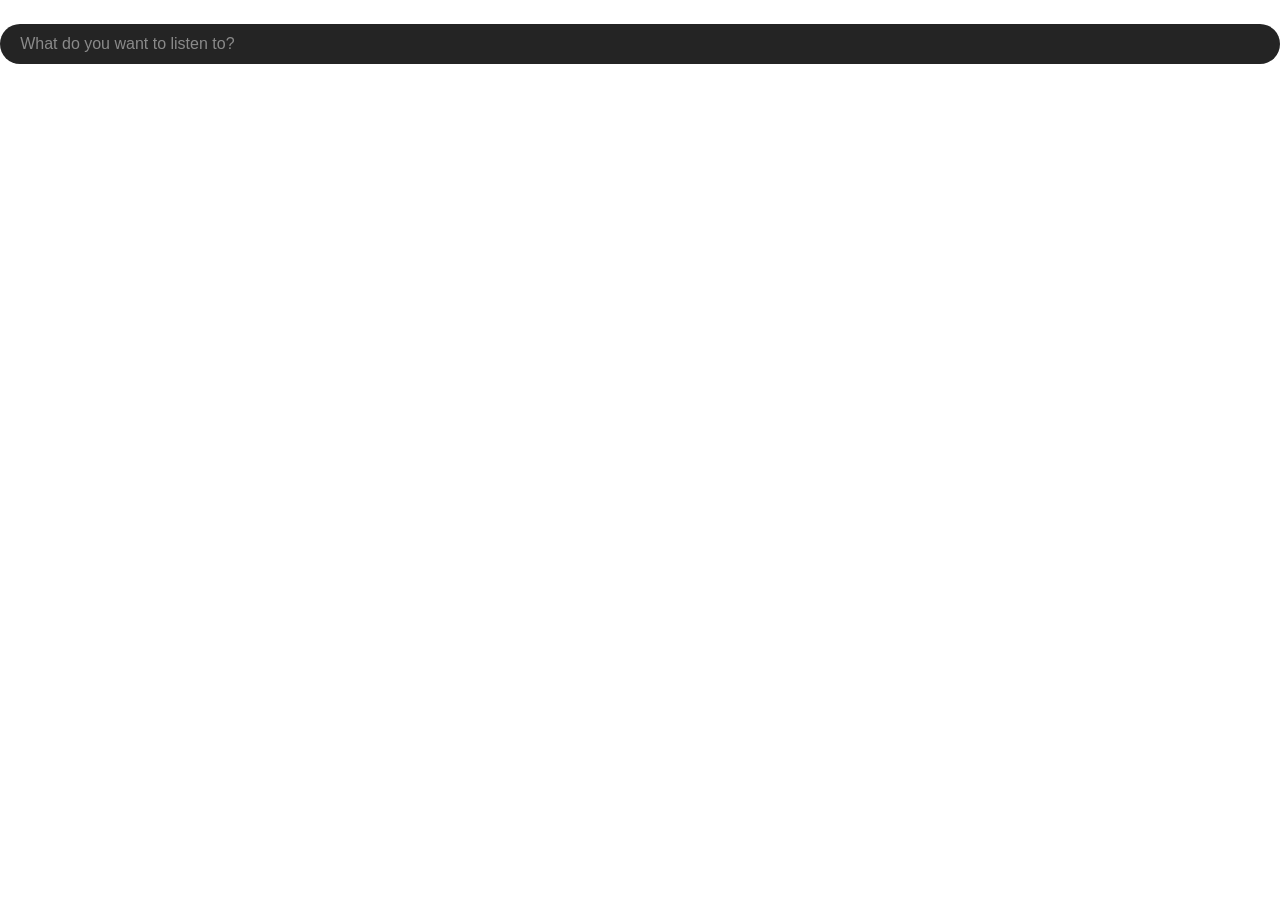
<file: song_search/index.html>
﻿<!DOCTYPE html>
<style>
  html, body {
    margin: 0; padding: 0; background: transparent; color: #ffffff;
    font-family: 'Helvetica Neue', Helvetica, Arial, sans-serif;
  }
  label { display: block; font-size: 14px; margin: 0 0 8px 0; color: #ffffff; }
  input {
    box-sizing: border-box; width: 100%; height: 40px;
    padding: 0 1.2rem; font-size: 16px; color: #ffffff;
    background: #242424; border: 1px solid transparent; border-radius: 500px;
    outline: none; font-family: inherit;
  }
  input:focus { border-color: #1ed760; }
  input::placeholder { color: #8a8a8a; }
  ul {
    list-style: none; margin: 6px 0 0 0; padding: 4px; display: none;
    background: #1c1c1c; border: 1px solid #2a2a2a; border-radius: 8px;
  }
  ul.open { display: block; }
  li {
    display: flex; align-items: center; gap: 12px; height: 52px;
    padding: 0 8px; border-radius: 6px; cursor: pointer;
  }
  li.active { background: #2a2a2a; }
  .cover {
    width: 40px; height: 40px; flex: none; border-radius: 4px; overflow: hidden;
    background: #333333; color: #8a8a8a; font-size: 18px;
    display: flex; align-items: center; justify-content: center;
  }
  .cover img { width: 100%; height: 100%; object-fit: cover; }
  .text { overflow: hidden; white-space: nowrap; text-overflow: ellipsis; font-size: 15px; }
  .artist { color: #b3b3b3; }
  .empty { color: #b3b3b3; cursor: default; font-size: 14px; }
</style>
<label for="box">Song</label>
<input id="box" type="text" autocomplete="off" spellcheck="false" placeholder="What do you want to listen to?">
<ul id="list"></ul>

<script>
  // The SoundMatch search box. app.py shows this page inside the Search page.
  //
  // How it works:
  // 1. You type. After a short pause, this page sends what you typed to app.py.
  // 2. app.py looks up matching songs in Postgres and sends them back here.
  // 3. This page lists them under the box, each with its album cover.
  // 4. Click a song (or use the arrow keys and Enter) and app.py shows
  // songs that sound like it.
  //
  // The album covers come from Deezer's free web API (no key needed).
  // The catalog has no pictures stored, so each cover is looked up once by
  // song name and artist and then remembered while the page is open.

  const box = document.getElementById("box");
  const list = document.getElementById("list");

  let suggestions = [];   // the songs app.py sent for the current text
  let active = 0;         // which row the arrow keys are on
  let open = false;       // is the list showing?
  let timer = null;
  let ready = false;

  // ---- Talking to Streamlit -------------------------------------------
  // Streamlit puts this page in a frame and talks to it with messages.
  function send(type, data) {
    window.parent.postMessage(Object.assign({isStreamlitMessage: true, type: type}, data), "*");
  }
  function sendValue(value) {
    send("streamlit:setComponentValue", {value: value, dataType: "json"});
  }
  function setHeight() {
    send("streamlit:setFrameHeight", {height: document.body.scrollHeight + 4});
  }

  // Every time app.py runs, Streamlit sends the latest suggestions here.
  window.addEventListener("message", function (event) {
    if (!event.data || event.data.type !== "streamlit:render") return;
    const args = event.data.args || {};
    if (!ready) {
      ready = true;
      box.value = args.start_text || "";
    }
    // Ignore answers to text that has since changed (you kept typing).
    if ((args.for_query || "") !== box.value.trim()) return;
    suggestions = args.suggestions || [];
    active = 0;
    draw();
  });

  // ---- Typing --------------------------------------------------------
  box.addEventListener("input", function () {
    open = true;
    clearTimeout(timer);
    // Wait until you stop typing for a moment, so app.py isn't asked
    // about every single letter of a fast typist.
    timer = setTimeout(function () {
      sendValue({query: box.value.trim(), pick: null});
    }, 250);
    if (!box.value.trim()) { suggestions = []; draw(); }
  });

  box.addEventListener("keydown", function (e) {
    if (e.key === "ArrowDown" && suggestions.length) {
      e.preventDefault(); open = true; active = (active + 1) % suggestions.length; draw();
    } else if (e.key === "ArrowUp" && suggestions.length) {
      e.preventDefault(); active = (active - 1 + suggestions.length) % suggestions.length; draw();
    } else if (e.key === "Enter" && suggestions.length) {
      e.preventDefault(); pick(suggestions[active]);
    } else if (e.key === "Escape") {
      open = false; draw();
    }
  });

  box.addEventListener("focus", function () { if (box.value.trim()) { open = true; draw(); } });
  box.addEventListener("blur", function () {
    // A short wait so a click on a song still counts before the list hides.
    setTimeout(function () { open = false; draw(); }, 150);
  });

  function pick(song) {
    clearTimeout(timer);
    box.value = song.name + " - " + song.artist;
    open = false;
    draw();
    box.blur();
    sendValue({query: box.value, pick: song});
  }

  // ---- Drawing the list ------------------------------------------------
  function draw() {
    list.innerHTML = "";
    const text = box.value.trim();
    if (open && text) {
      if (!suggestions.length) {
        const li = document.createElement("li");
        li.className = "empty";
        li.textContent = "No songs found. Try part of the name or the artist.";
        list.appendChild(li);
      }
      suggestions.forEach(function (song, i) {
        const li = document.createElement("li");
        if (i === active) li.className = "active";
        const cover = document.createElement("div");
        cover.className = "cover";
        cover.innerHTML = "&#9835;";   // a music note until the picture arrives
        const words = document.createElement("div");
        words.className = "text";
        // textContent (not innerHTML) so a song name can't break the page.
        words.textContent = song.name + " ";
        const who = document.createElement("span");
        who.className = "artist";
        who.textContent = "- " + song.artist;
        words.appendChild(who);
        li.appendChild(cover);
        li.appendChild(words);
        // mousedown happens before the box loses focus, so the click counts.
        li.addEventListener("mousedown", function (e) { e.preventDefault(); pick(song); });
        li.addEventListener("mouseenter", function () { active = i; markActive(); });
        list.appendChild(li);
        showCover(song, cover);
      });
    }
    list.className = (open && text) ? "open" : "";
    setHeight();
  }

  function markActive() {
    Array.from(list.children).forEach(function (li, i) {
      li.classList.toggle("active", i === active);
    });
  }

  // ---- Album covers from Deezer -----------------------------------------
  // Deezer's API answers in "JSONP" form: we add a script tag that calls
  // one of our functions with the answer. That works from inside this
  // frame without any key or server.
  const covers = {};      // track_id -> picture url ("" = none found)
  const waiting = {};     // track_id -> covers waiting for Deezer's answer
  let callbackCount = 0;

  function deezer(path, done) {
    const name = "deezerAnswer" + (callbackCount++);
    const script = document.createElement("script");
    const finish = function (data) {
      delete window[name];
      script.remove();
      done(data);
    };
    window[name] = finish;
    script.onerror = function () { finish(null); };
    script.src = "https://api.deezer.com/" + path +
      (path.indexOf("?") === -1 ? "?" : "&") + "output=jsonp&callback=" + name;
    document.body.appendChild(script);
  }

  function findCover(song, done) {
    // Chart songs added from Deezer already have a Deezer id.
    if (song.track_id.indexOf("deezer:") === 0) {
      deezer("track/" + song.track_id.slice(7), function (d) {
        done(d && d.album ? d.album.cover_small : "");
      });
      return;
    }
    // Catalog songs: search Deezer for the same title and artist.
    const q = 'artist:"' + song.artist + '" track:"' + song.name + '"';
    deezer("search?limit=1&q=" + encodeURIComponent(q), function (d) {
      if (d && d.data && d.data.length) { done(d.data[0].album.cover_small); return; }
      // No exact match: try a looser search with plain words.
      deezer("search?limit=1&q=" + encodeURIComponent(song.name + " " + song.artist), function (d2) {
        done(d2 && d2.data && d2.data.length ? d2.data[0].album.cover_small : "");
      });
    });
  }

  function showCover(song, el) {
    const paint = function (box, url) {
      if (!url) return;
      const picture = document.createElement("img");
      picture.src = url;
      box.innerHTML = "";
      box.appendChild(picture);
    };
    const id = song.track_id;
    if (id in covers) { paint(el, covers[id]); return; }
    // Already asking Deezer about this song: just wait for that answer.
    if (id in waiting) { waiting[id].push(el); return; }
    waiting[id] = [el];
    findCover(song, function (url) {
      covers[id] = url;
      // The list may have been redrawn since; paint the boxes still showing.
      waiting[id].forEach(function (box) { if (box.isConnected) paint(box, url); });
      delete waiting[id];
    });
  }

  // Tell Streamlit this page is ready to receive data.
  send("streamlit:componentReady", {apiVersion: 1});
  setHeight();
</script>
</file>
